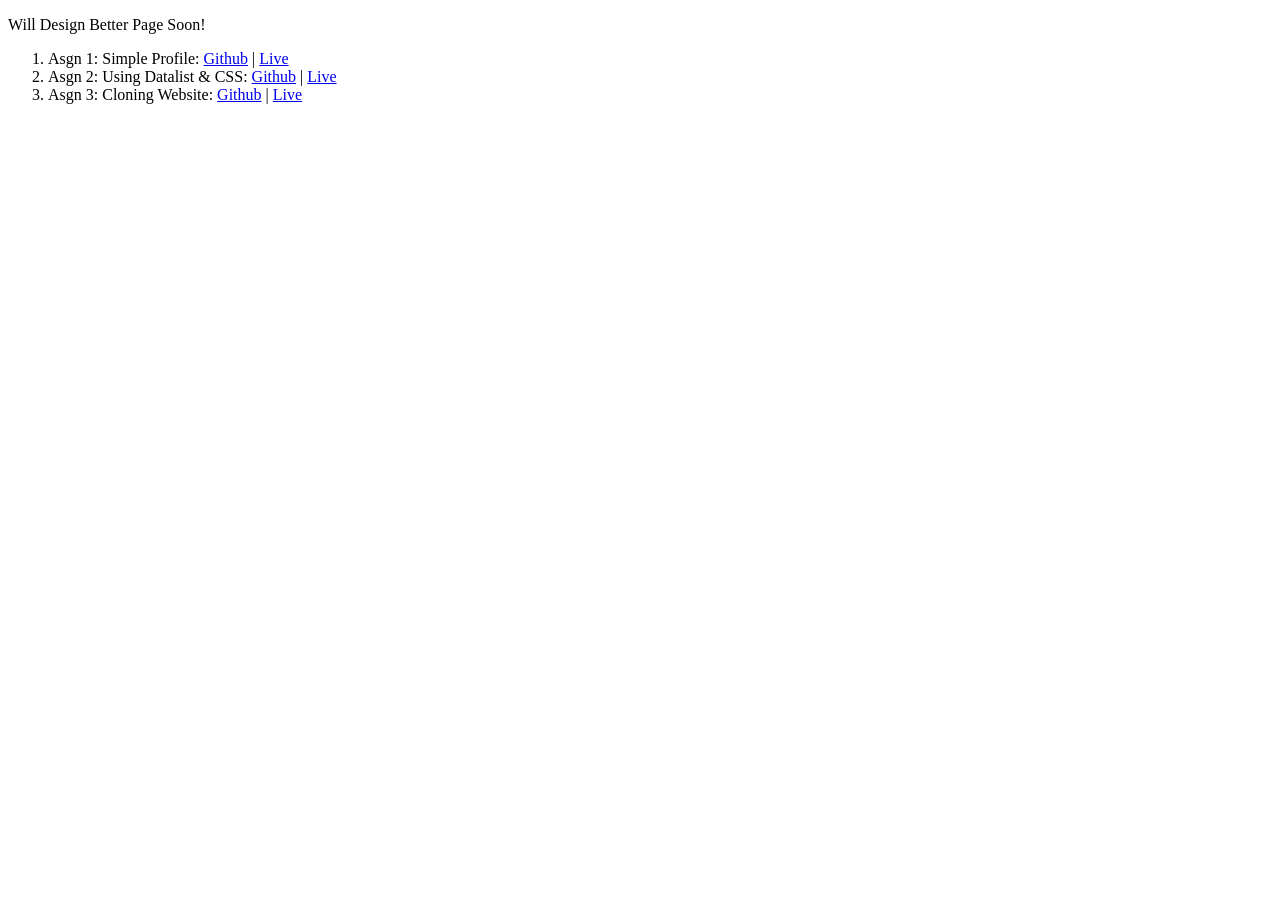
<file: index.html>
<!DOCTYPE html>
<html lang="en">
<head>
    <meta charset="UTF-8">
    <meta name="viewport" content="width=device-width, initial-scale=1.0">
    <title>Kshitij Khanka Assignment</title>
</head>
<body>
    <p>Will Design Better Page Soon!</p>
    <ol>
        <li>Asgn 1: Simple Profile: <a href="https://github.com/kshitijkhanka24/codekipathshala-assignments/tree/main/00_Fundamentals_Of_WebDev/my-first-website/pages" target="_blank">Github</a> | <a href="./00_Fundamentals_Of_WebDev/my-first-website/pages/index.html" target="_blank">Live</a></li>
        <li>Asgn 2: Using Datalist & CSS: <a href="https://github.com/kshitijkhanka24/codekipathshala-assignments/tree/main/01_HTML_CSS" target="_blank">Github</a> | <a href="./01_HTML+CSS/index.html" target="_blank">Live</a></li>
        <li>Asgn 3: Cloning Website: <a href="https://github.com/kshitijkhanka24/codekipathshala-assignments/tree/main/02_CSS_Deep_Dive" target="_blank">Github</a> | <a href="./02_CSS_Deep_Dive/index.html" target="_blank">Live</a></li>
    </ol>
</body>
</html>
</file>
